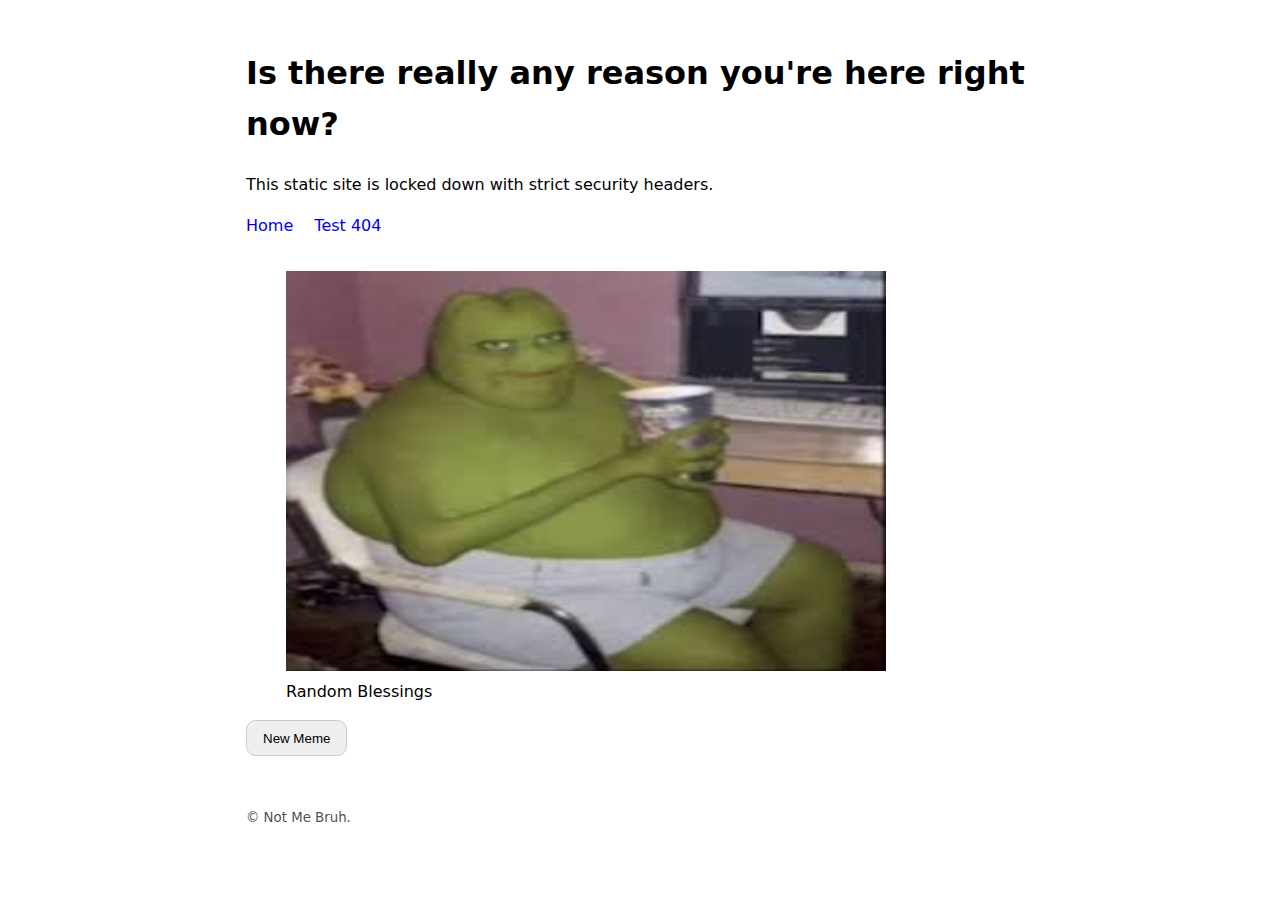
<file: index.html>
<!doctype html>
<html lang="en">
  <head>
    <meta charset="utf-8" />
    <meta name="viewport" content="width=device-width,initial-scale=1" />
    <title>No Mans Land</title>
    <meta name="description" content="A minimal, hardened static site." />
    <link rel="stylesheet" href="/styles.css" />
  </head>
  <body>
    <header>
      <h1>Is there really any reason you're here right now?</h1>
      <p>This static site is locked down with strict security headers.</p>
      <nav aria-label="primary">
        <a href="/" aria-current="page">Home</a>
        <a href="/404.html">Test 404</a>
      </nav>
    </header>

    <main>
      <figure>
	<img id="cursedpic" alt="Random Cursed Pic" width="600" height="400" />
	<figcaption> Random Blessings</figcaption>
      </figure>
      <button id="newCursed Pic" type="button" aria-label="Load a new cursed pic"> New Meme</button>
    </main>

    <footer>
      <small>&copy; <span id="year"></span> Not Me Bruh.</small>
    </footer>

    <script src="/script.js" defer></script>
  </body>
</html>
</file>
<file: styles.css>
/* Minimal, readable defaults; no external fonts = fewer risks */
:root { color-scheme: light dark; font-family: system-ui, -apple-system, Segoe UI, Roboto, sans-serif; }
* { box-sizing: border-box; }
body { max-width: 820px; margin: 3rem auto; padding: 0 1rem; line-height: 1.6; }
header { margin-bottom: 2rem; }
nav a { margin-right: 1rem; }
button { padding: .6rem 1rem; border-radius: .6rem; border: 1px solid #ccc; cursor: pointer; }
a { text-decoration: none; }
a:hover { text-decoration: underline; }
code { background: rgba(127,127,127,.08); padding: .1rem .3rem; border-radius: .3rem; }
footer { margin-top: 3rem; opacity: .7; }
</file>
